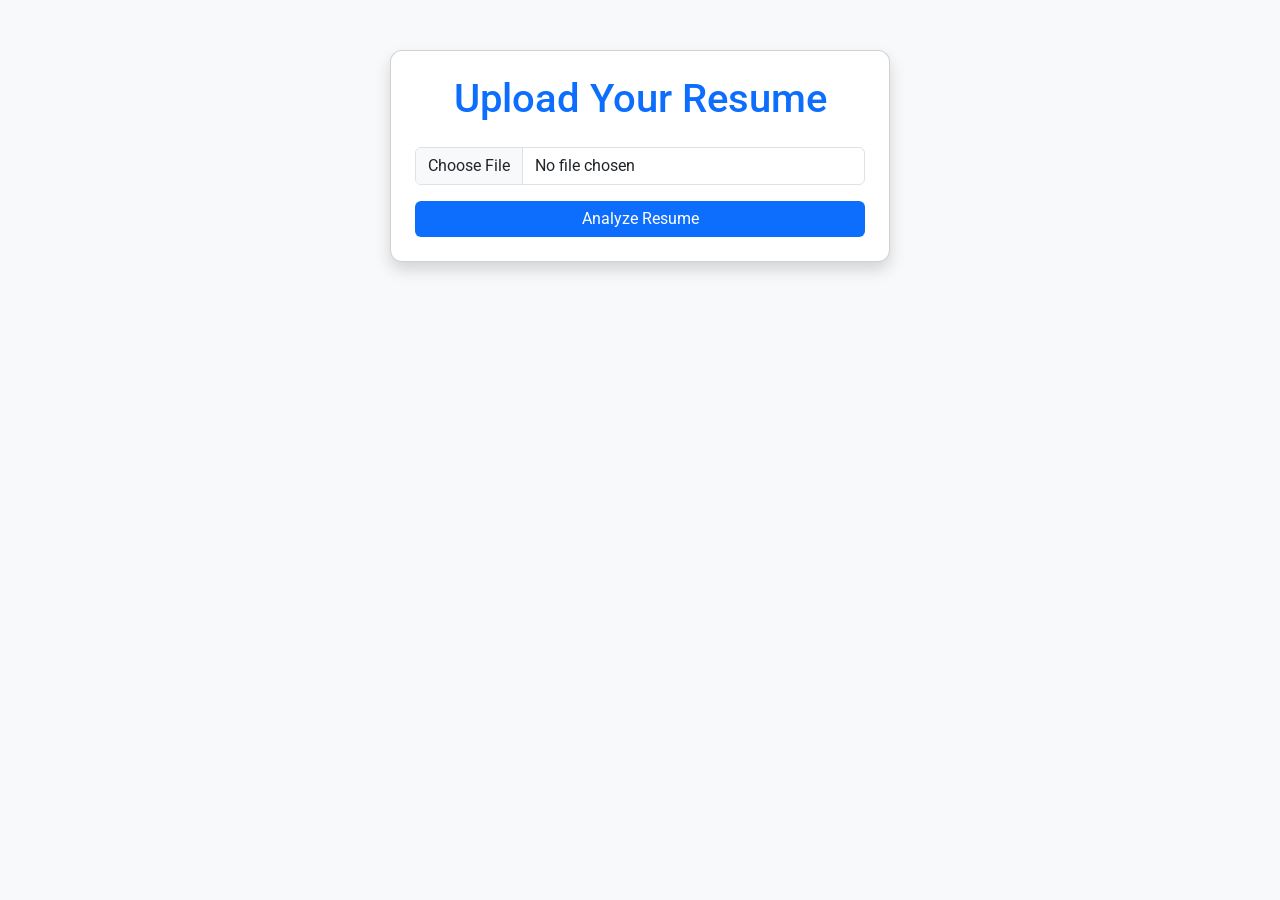
<file: templates/index.html>
<!DOCTYPE html>
<html lang="en">
<head>
    <meta charset="UTF-8">
    <title>AI Resume Analyzer</title>
    <link href="https://cdn.jsdelivr.net/npm/bootstrap@5.3.2/dist/css/bootstrap.min.css" rel="stylesheet">
    <link href="https://fonts.googleapis.com/css2?family=Roboto:wght@400;700&display=swap" rel="stylesheet">
    <style>
        body { font-family: 'Roboto', sans-serif; background-color: #f8f9fa; }
        .card { margin-top: 50px; border-radius: 12px; }
        h1 { color: #0d6efd; }
        .btn-primary { background-color: #0d6efd; border: none; }
    </style>
</head>
<body>
    <div class="container d-flex justify-content-center">
        <div class="card p-4 shadow" style="width: 500px;">
            <h1 class="text-center mb-4">Upload Your Resume</h1>
            <form action="/upload" method="post" enctype="multipart/form-data">
                <div class="mb-3">
                    <input type="file" name="resume" class="form-control" accept=".docx" required>
                </div>
                <div class="d-grid">
                    <button type="submit" class="btn btn-primary">Analyze Resume</button>
                </div>
            </form>
        </div>
    </div>
</body>
</html>
</file>
